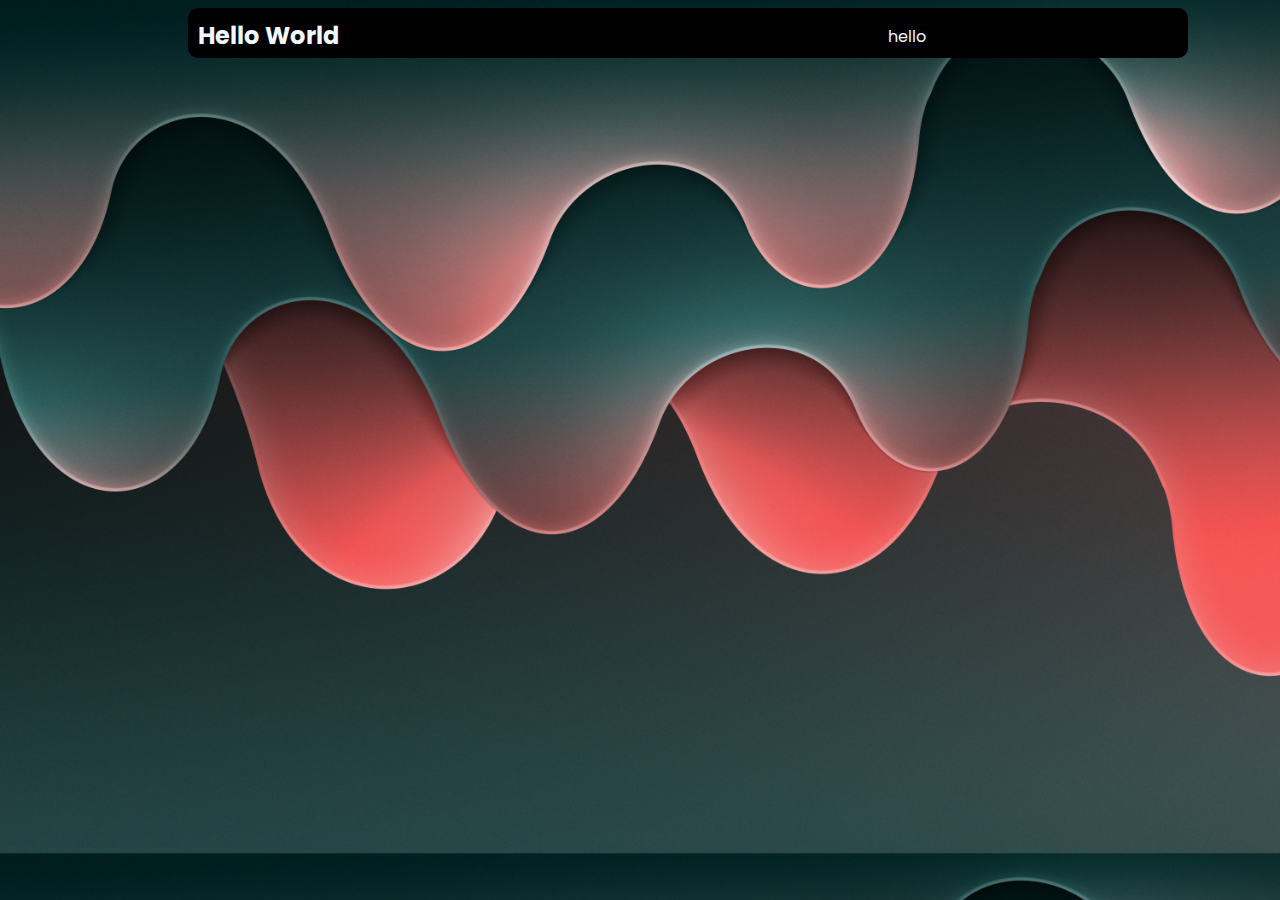
<file: home.html>
<!DOCTYPE html>
<html lang="en">

<head>
    <meta charset="UTF-8">
    <meta name="viewport" content="width=device-width, initial-scale=1.0">
    <title>Techella</title>
    <link rel="stylesheet" href="styles/home.css">
    <link rel="preconnect" href="https://fonts.googleapis.com">
    <link rel="preconnect" href="https://fonts.gstatic.com" crossorigin>
    <link href="https://fonts.googleapis.com/css2?family=Poppins:wght@100&display=swap" rel="stylesheet">
</head>

<body>
    <form>
        <h2 class="heading">Hello World</h2>
        <p class="anchor" href="anonemous.html">hello</p>
    </form>
</body>

</html>
</file>
<file: styles/home.css>
body    {
    background-image: url(/images/background.jpg) ;
    background-size: cover;
    font-family: 'Poppins', sans-serif;
}
form  {
    border-radius: 10px;
    background-color: black;
    margin-left: 180px;
    width: 1000px;
    height: 50px;
}
.heading  {
    color: aliceblue;
    margin: 0;
    margin-top: 10px;
    margin-left: 10PX;
    position: absolute;
}
.anchor {
    color: aliceblue;
    text-decoration: none;
    margin: 0;
    margin-top: 16px;
    margin-left: 700px;
    position: absolute;
}
</file>
